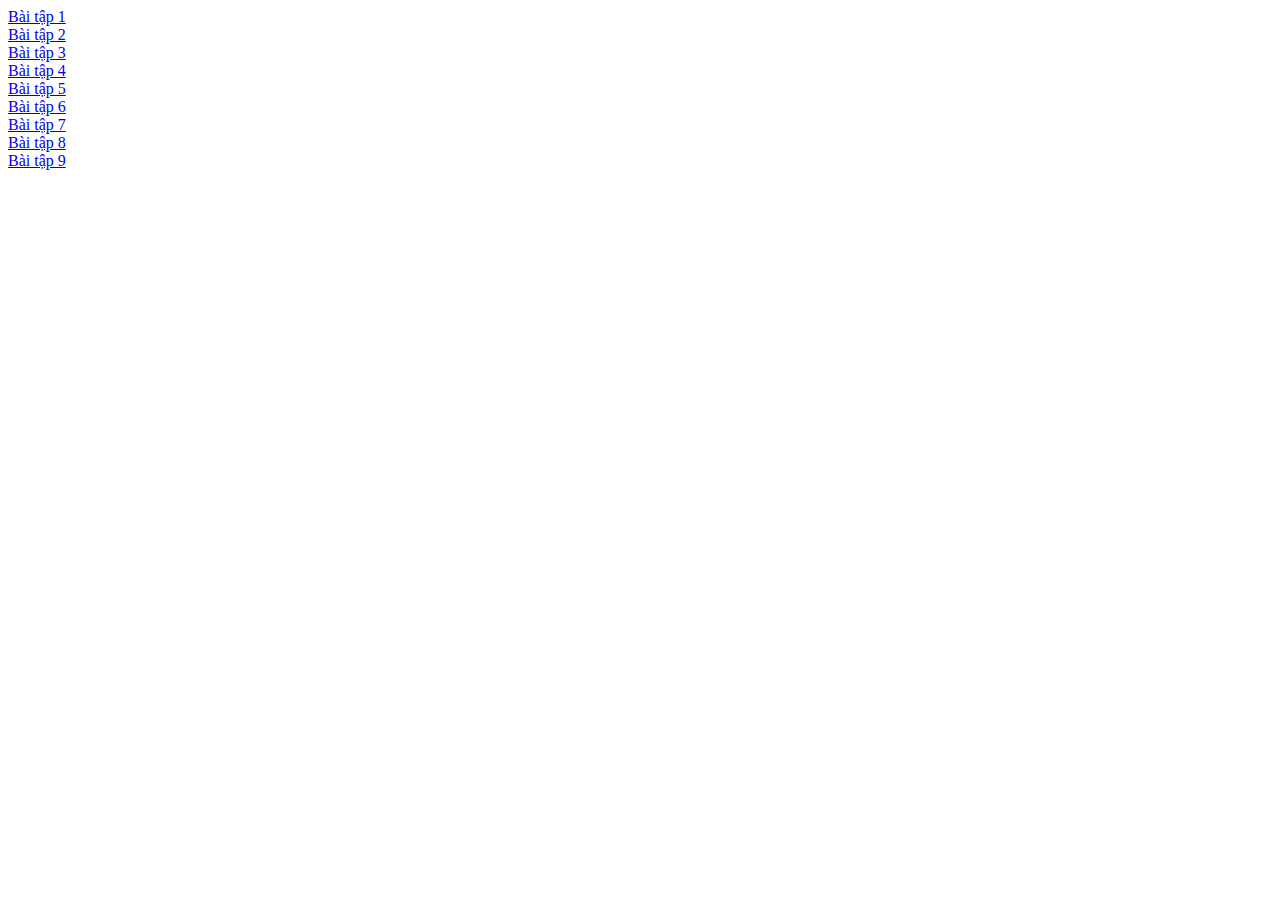
<file: index.html>
<!DOCTYPE html>
<html lang="en">
<head>
    <meta charset="UTF-8">
    <meta name="viewport" content="width=device-width, initial-scale=1.0">
    <title>Bài tập buổi 1</title>
</head>
<body>
    <a href="./BTBuoi1/BT-01.html">Bài tập 1</a> <br>
    <a href="./BTBuoi1/BT-02.html">Bài tập 2</a> <br>
    <a href="./BTBuoi1/BT-03.html">Bài tập 3</a> <br>
    <a href="./BTBuoi1/BT-04.html">Bài tập 4</a> <br>
    <a href="./BTBuoi1/BT-05.html">Bài tập 5</a> <br>
    <a href="./BTBuoi1/BT-06.html">Bài tập 6</a> <br>
    <a href="./BTBuoi1/BT-07.html">Bài tập 7</a> <br>
    <a href="./BTBuoi1/BT-08.html">Bài tập 8</a> <br>
    <a href="./BTBuoi1/BT-09.html">Bài tập 9</a>
</body>
</html>
</file>
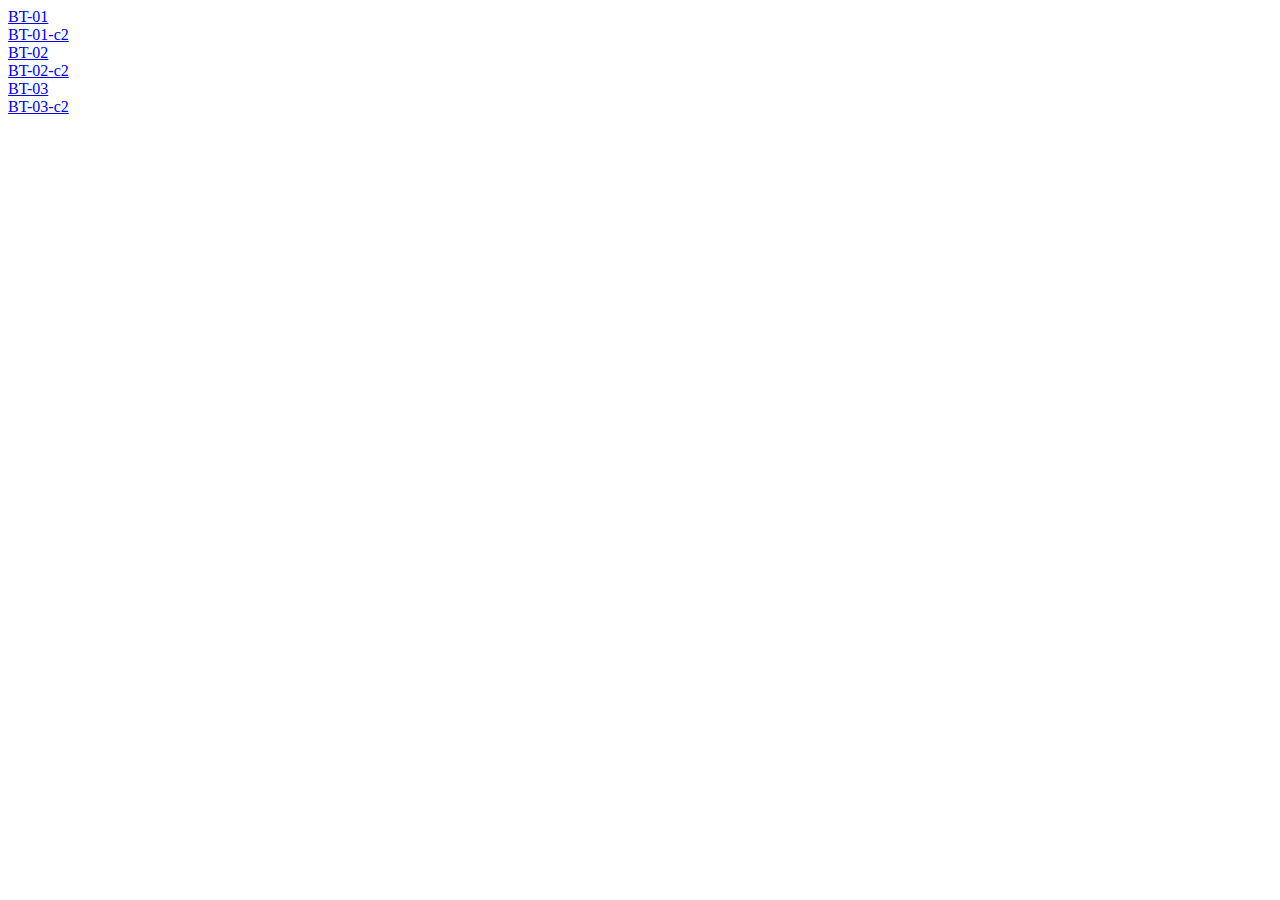
<file: BTBuoi02/index.html>
<!DOCTYPE html>
<html lang="en">
<head>
    <meta charset="UTF-8">
    <meta name="viewport" content="width=device-width, initial-scale=1.0">
    <title>Bài tập buổi 2</title>
</head>
<body>
    <a href="./BTBuoi2/BT-01.html">BT-01</a> <br>
    <a href="./BTBuoi2/BT-01-c2.html">BT-01-c2</a> <br>
    <a href="./BTBuoi2/BT-02.html">BT-02</a> <br>
    <a href="./BTBuoi2/BT-02-c2.html">BT-02-c2</a> <br>
    <a href="./BTBuoi2/BT-03.html">BT-03</a> <br>
    <a href="./BTBuoi2/BT-03-c2.html">BT-03-c2</a> <br>
    
</body>
</html>
</file>
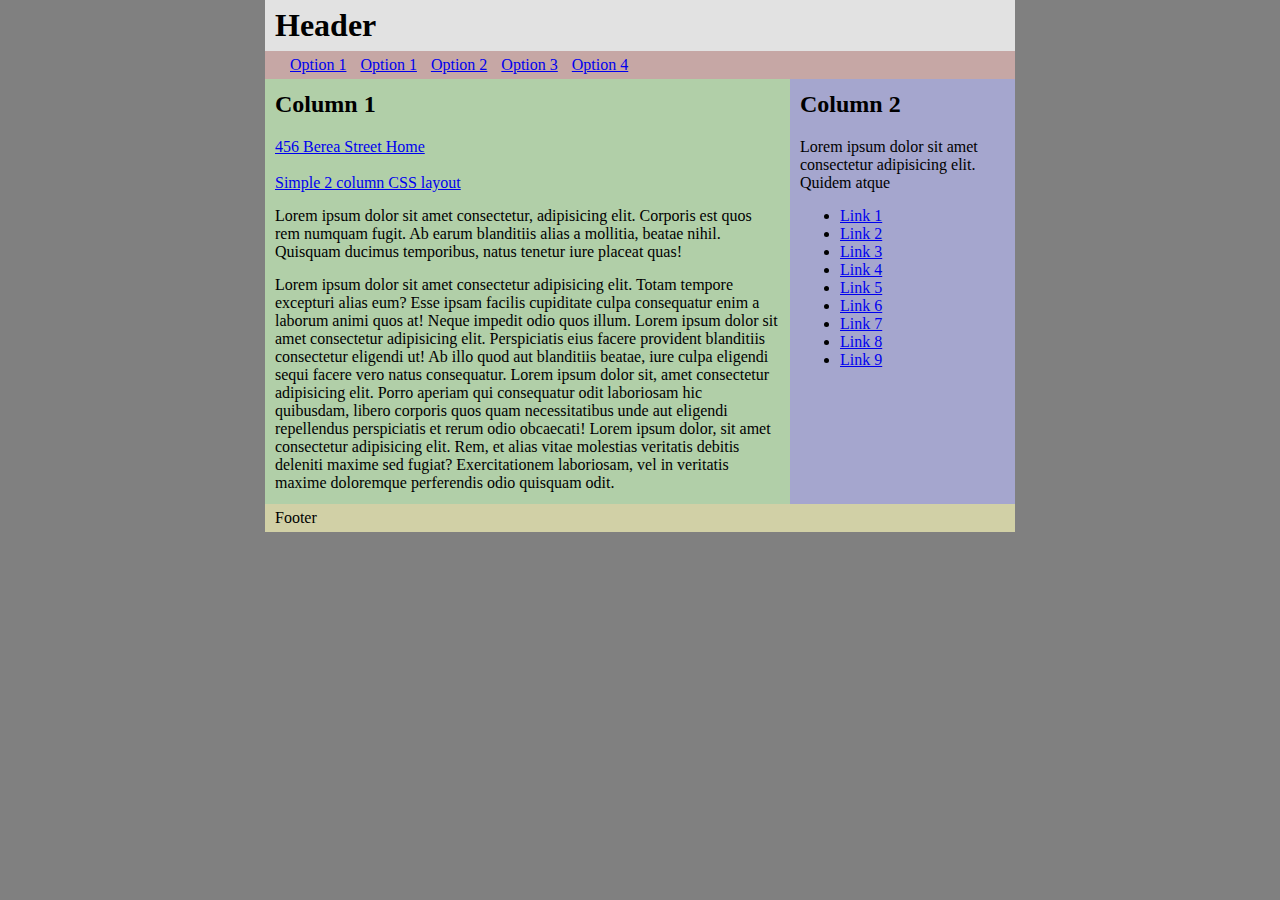
<file: BTBuoi02/BT-01-c2.html>
<!DOCTYPE html>
<html lang="en">
<head>
    <meta charset="UTF-8">
    <meta name="viewport" content="width=device-width, initial-scale=1.0">
    <title>Bài tập 1: sử dụng inline-block</title>
    <link rel="stylesheet" href="./BT-01-c2.css">
</head>
<body>
    <div class="container">
        <header><h1>Header</h1></header>

        <nav class="menu">
            <ul>
                <li><a href="#">Option 1</a></li>
                <li><a href="#">Option 1</a></li>
                <li><a href="#">Option 2</a></li>
                <li><a href="#">Option 3</a></li>
                <li><a href="#">Option 4</a></li>
            </ul>
        </nav>
        
        <div class="column">
            <div class="columnx column1">
                <h2>Column 1</h2>
                <a href="#">456 Berea Street Home</a> <br> <br>
                <a href="#">Simple 2 column CSS layout</a>
                <p>
                    Lorem ipsum dolor sit amet consectetur, adipisicing elit. Corporis est quos rem numquam fugit. Ab earum blanditiis alias a mollitia, beatae nihil. Quisquam ducimus temporibus, natus tenetur iure placeat quas!
                </p>
                <p>
                    Lorem ipsum dolor sit amet consectetur adipisicing elit. Totam tempore excepturi alias eum? Esse ipsam facilis cupiditate culpa consequatur enim a laborum animi quos at! Neque impedit odio quos illum.
                    Lorem ipsum dolor sit amet consectetur adipisicing elit. Perspiciatis eius facere provident blanditiis consectetur eligendi ut! Ab illo quod aut blanditiis beatae, iure culpa eligendi sequi facere vero natus consequatur.
                    Lorem ipsum dolor sit, amet consectetur adipisicing elit. Porro aperiam qui consequatur odit laboriosam hic quibusdam, libero corporis quos quam necessitatibus unde aut eligendi repellendus perspiciatis et rerum odio obcaecati!
                    Lorem ipsum dolor, sit amet consectetur adipisicing elit. Rem, et alias vitae molestias veritatis debitis deleniti maxime sed fugiat? Exercitationem laboriosam, vel in veritatis maxime doloremque perferendis odio quisquam odit.
                </p>
            </div>
            <div class="columnx column2">
                <h2>Column 2</h2>
                <p>
                    Lorem ipsum dolor sit amet consectetur adipisicing elit. Quidem atque 
                </p>
                <ul>
                    <li><a href="#">Link 1</a></li>
                    <li><a href="#">Link 2</a></li>
                    <li><a href="#">Link 3</a></li>
                    <li><a href="#">Link 4</a></li>
                    <li><a href="#">Link 5</a></li>
                    <li><a href="#">Link 6</a></li>
                    <li><a href="#">Link 7</a></li>
                    <li><a href="#">Link 8</a></li>
                    <li><a href="#">Link 9</a></li>
                </ul>
            </div>
        </div>

        <footer><p>Footer</p></footer>
    </div>
</body>
</html>
</file>
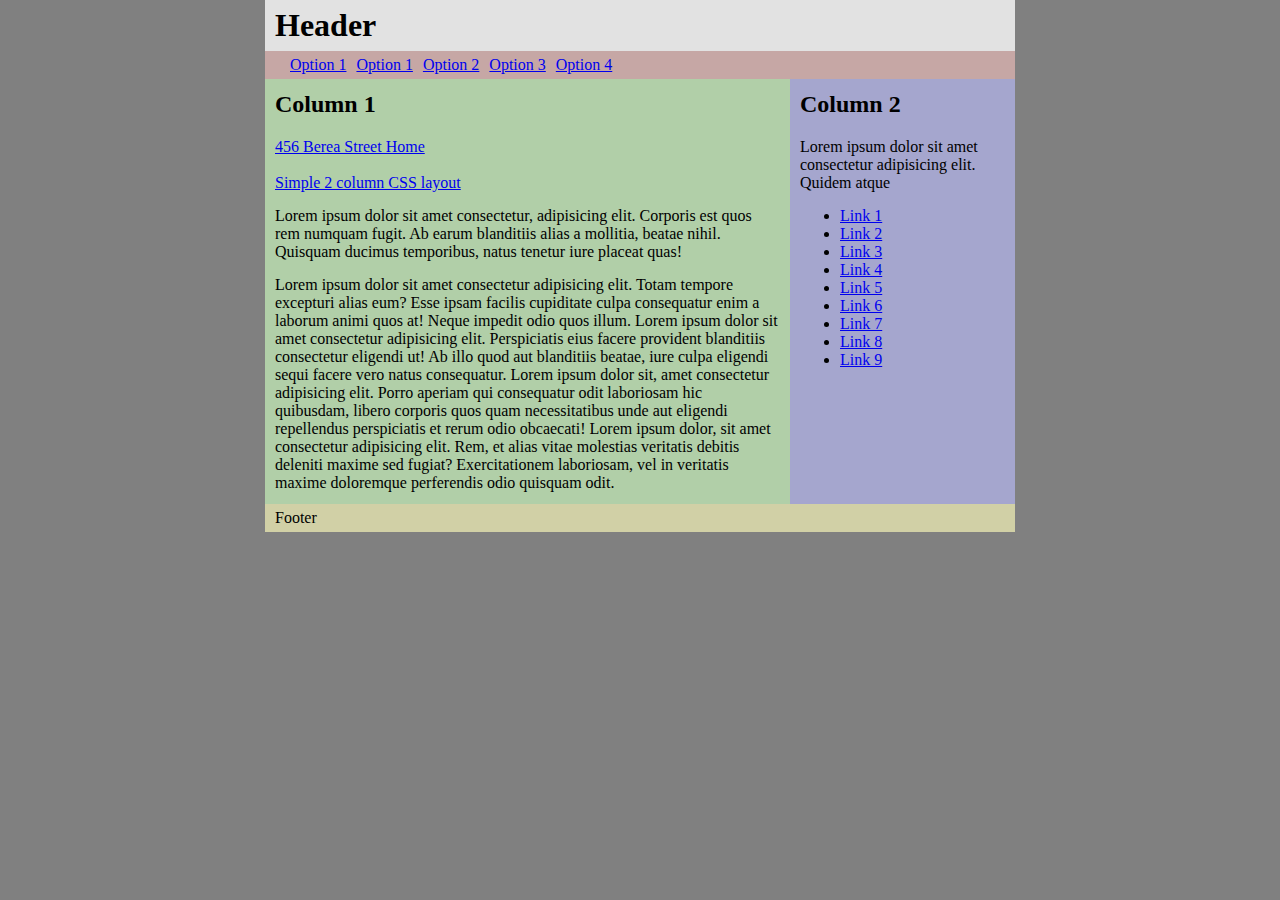
<file: BTBuoi02/BT-01.html>
<!DOCTYPE html>
<html lang="en">
<head>
    <meta charset="UTF-8">
    <meta name="viewport" content="width=device-width, initial-scale=1.0">
    <title>Bài tập 1: sử dụng float</title>
    <link rel="stylesheet" href="./BT-01.css">
</head>
<body>
    <div class="container">
        <header><h1>Header</h1></header>

        <nav class="menu">
            <ul>
                <li><a href="#">Option 1</a></li>
                <li><a href="#">Option 1</a></li>
                <li><a href="#">Option 2</a></li>
                <li><a href="#">Option 3</a></li>
                <li><a href="#">Option 4</a></li>
            </ul>
        </nav>
        
        <div class="column">
            <div class="columnx column1">
                <h2>Column 1</h2>
                <a href="#">456 Berea Street Home</a> <br> <br>
                <a href="#">Simple 2 column CSS layout</a>
                <p>
                    Lorem ipsum dolor sit amet consectetur, adipisicing elit. Corporis est quos rem numquam fugit. Ab earum blanditiis alias a mollitia, beatae nihil. Quisquam ducimus temporibus, natus tenetur iure placeat quas!
                </p>
                <p>
                    Lorem ipsum dolor sit amet consectetur adipisicing elit. Totam tempore excepturi alias eum? Esse ipsam facilis cupiditate culpa consequatur enim a laborum animi quos at! Neque impedit odio quos illum.
                    Lorem ipsum dolor sit amet consectetur adipisicing elit. Perspiciatis eius facere provident blanditiis consectetur eligendi ut! Ab illo quod aut blanditiis beatae, iure culpa eligendi sequi facere vero natus consequatur.
                    Lorem ipsum dolor sit, amet consectetur adipisicing elit. Porro aperiam qui consequatur odit laboriosam hic quibusdam, libero corporis quos quam necessitatibus unde aut eligendi repellendus perspiciatis et rerum odio obcaecati!
                    Lorem ipsum dolor, sit amet consectetur adipisicing elit. Rem, et alias vitae molestias veritatis debitis deleniti maxime sed fugiat? Exercitationem laboriosam, vel in veritatis maxime doloremque perferendis odio quisquam odit.
                </p>
                
            </div>
            <div class="columnx column2">
                <h2>Column 2</h2>
                <p>
                    Lorem ipsum dolor sit amet consectetur adipisicing elit. Quidem atque 
                </p>
                <ul>
                    <li><a href="#">Link 1</a></li>
                    <li><a href="#">Link 2</a></li>
                    <li><a href="#">Link 3</a></li>
                    <li><a href="#">Link 4</a></li>
                    <li><a href="#">Link 5</a></li>
                    <li><a href="#">Link 6</a></li>
                    <li><a href="#">Link 7</a></li>
                    <li><a href="#">Link 8</a></li>
                    <li><a href="#">Link 9</a></li>
                </ul>
            </div>
            <div class="clearfix"></div>
        </div>

        <footer><p>Footer</p></footer>
    </div>
</body>
</html>
</file>
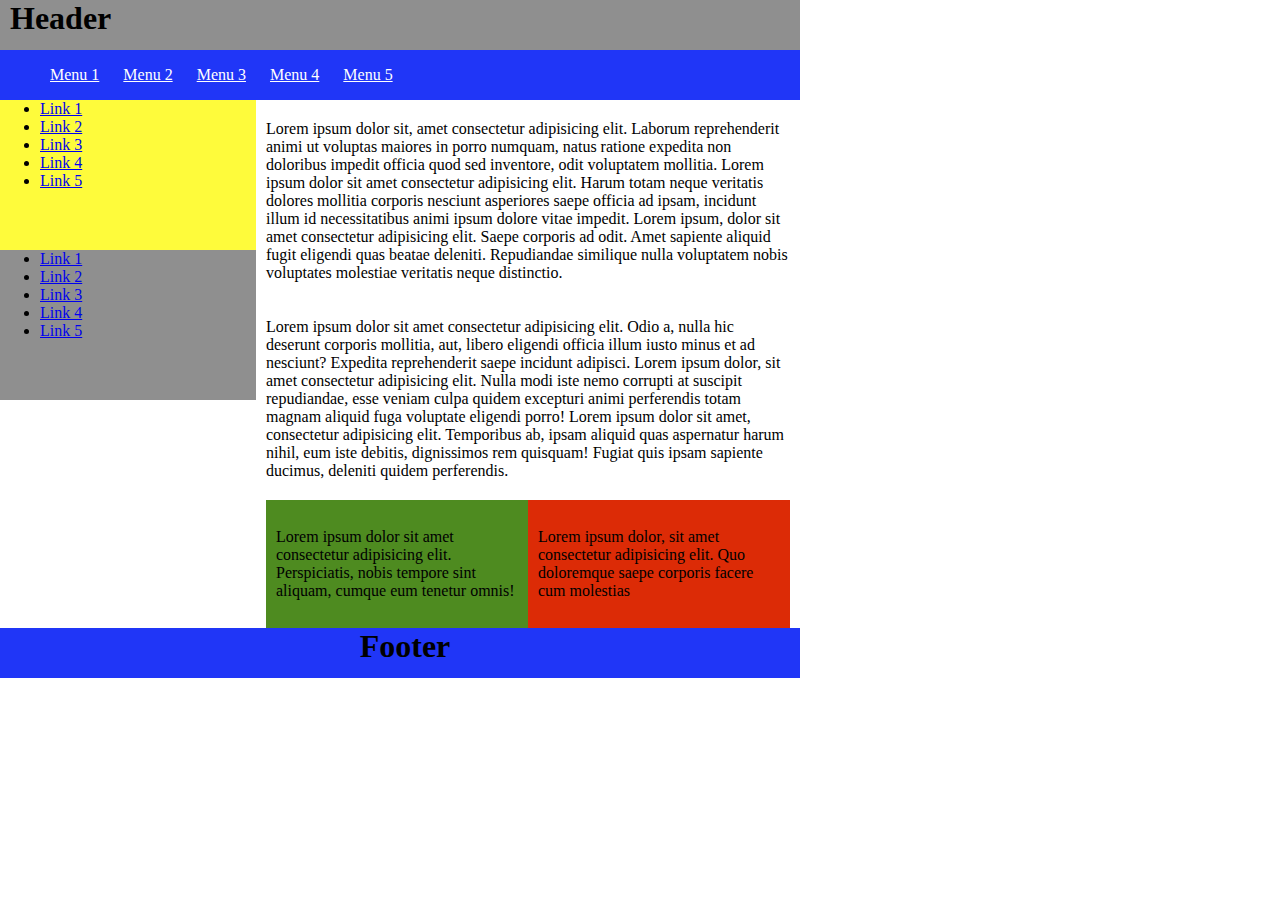
<file: BTBuoi02/BT-02-c2.html>
<!DOCTYPE html>
<html lang="en">
<head>
    <meta charset="UTF-8">
    <meta name="viewport" content="width=device-width, initial-scale=1.0">
    <title>Bài tập 2: sử dụng inline-block</title>
    <link rel="stylesheet" href="./BT-02-c2.css">
</head>
<body>
    <div class="container">
        <header><h1>Header</h1></header>

        <nav class="menu">
            <ul>
                <li><a href="#">Menu 1</a></li>
                <li><a href="#">Menu 2</a></li>
                <li><a href="#">Menu 3</a></li>
                <li><a href="#">Menu 4</a></li>
                <li><a href="#">Menu 5</a></li>
            </ul>
        </nav>

        <div class="main">
            <div class="column1">
                <div class="c1row1">
                    <ul>
                        <li><a href="#">Link 1</a></li>
                        <li><a href="#">Link 2</a></li>
                        <li><a href="#">Link 3</a></li>
                        <li><a href="#">Link 4</a></li>
                        <li><a href="#">Link 5</a></li>
                    </ul>
                </div>
                <div class="c1row2">
                    <ul>
                        <li><a href="#">Link 1</a></li>
                        <li><a href="#">Link 2</a></li>
                        <li><a href="#">Link 3</a></li>
                        <li><a href="#">Link 4</a></li>
                        <li><a href="#">Link 5</a></li>
                    </ul>
                </div>
                
            </div>

            <div class="column2">
                <div class="c2row1">
                    <p>
                        Lorem ipsum dolor sit, amet consectetur adipisicing elit. Laborum reprehenderit animi ut voluptas maiores in porro numquam, natus ratione expedita non doloribus impedit officia quod sed inventore, odit voluptatem mollitia.
                        Lorem ipsum dolor sit amet consectetur adipisicing elit. Harum totam neque veritatis dolores mollitia corporis nesciunt asperiores saepe officia ad ipsam, incidunt illum id necessitatibus animi ipsum dolore vitae impedit.
                        Lorem ipsum, dolor sit amet consectetur adipisicing elit. Saepe corporis ad odit. Amet sapiente aliquid fugit eligendi quas beatae deleniti. Repudiandae similique nulla voluptatem nobis voluptates molestiae veritatis neque distinctio.
                    </p>
                    <br> <br>
                    <p>
                        Lorem ipsum dolor sit amet consectetur adipisicing elit. Odio a, nulla hic deserunt corporis mollitia, aut, libero eligendi officia illum iusto minus et ad nesciunt? Expedita reprehenderit saepe incidunt adipisci.
                        Lorem ipsum dolor, sit amet consectetur adipisicing elit. Nulla modi iste nemo corrupti at suscipit repudiandae, esse veniam culpa quidem excepturi animi perferendis totam magnam aliquid fuga voluptate eligendi porro!
                        Lorem ipsum dolor sit amet, consectetur adipisicing elit. Temporibus ab, ipsam aliquid quas aspernatur harum nihil, eum iste debitis, dignissimos rem quisquam! Fugiat quis ipsam sapiente ducimus, deleniti quidem perferendis.
                    </p>
                </div>
                <div class="c2row2">
                    <div class="c2r2column1">
                        <p>
                            Lorem ipsum dolor sit amet consectetur adipisicing elit. Perspiciatis, nobis tempore sint aliquam, cumque eum tenetur omnis!
                        </p>
                        
                    </div>
                    <div class="c2r2column2">
                        <p>
                            Lorem ipsum dolor, sit amet consectetur adipisicing elit. Quo doloremque saepe corporis facere cum molestias
                        </p>
                    </div>
                </div>
            </div>
            
        </div>
        <div class="clearfix"></div>
        <footer><h1>Footer</h1></footer>
    </div>
</body>
</html>
</file>
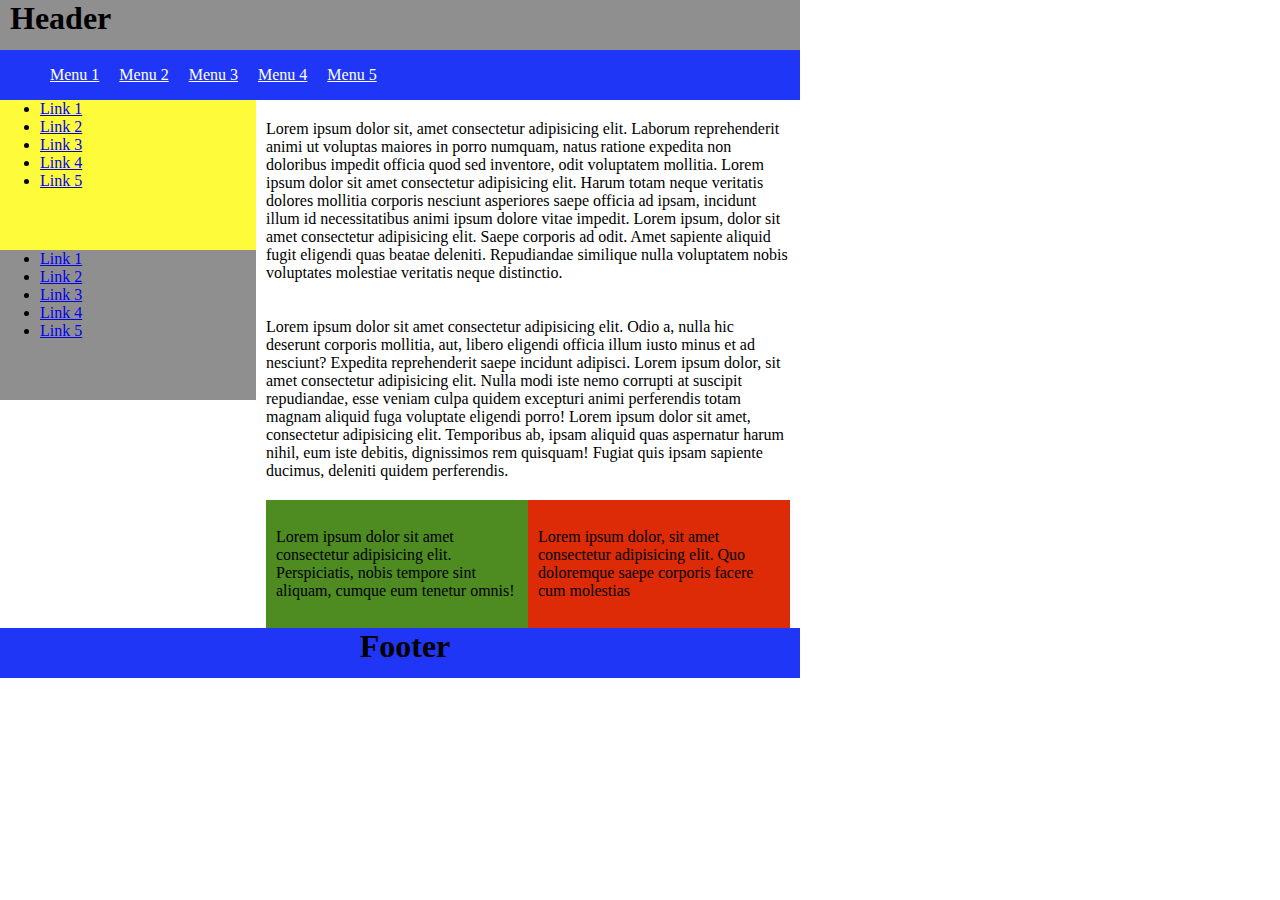
<file: BTBuoi02/BT-02.html>
<!DOCTYPE html>
<html lang="en">
<head>
    <meta charset="UTF-8">
    <meta name="viewport" content="width=device-width, initial-scale=1.0">
    <title>Bài tập 2: sử dụng float</title>
    <link rel="stylesheet" href="./BT-02.css">
</head>
<body>
    <div class="container">
        <header><h1>Header</h1></header>

        <nav class="menu">
            <ul>
                <li><a href="#">Menu 1</a></li>
                <li><a href="#">Menu 2</a></li>
                <li><a href="#">Menu 3</a></li>
                <li><a href="#">Menu 4</a></li>
                <li><a href="#">Menu 5</a></li>
            </ul>
        </nav>

        <div class="main">
            <div class="column1">
                <div class="c1row1">
                    <ul>
                        <li><a href="#">Link 1</a></li>
                        <li><a href="#">Link 2</a></li>
                        <li><a href="#">Link 3</a></li>
                        <li><a href="#">Link 4</a></li>
                        <li><a href="#">Link 5</a></li>
                    </ul>
                </div>
                <div class="c1row2">
                    <ul>
                        <li><a href="#">Link 1</a></li>
                        <li><a href="#">Link 2</a></li>
                        <li><a href="#">Link 3</a></li>
                        <li><a href="#">Link 4</a></li>
                        <li><a href="#">Link 5</a></li>
                    </ul>
                </div>
                
            </div>

            <div class="column2">
                <div class="c2row1">
                    <p>
                        Lorem ipsum dolor sit, amet consectetur adipisicing elit. Laborum reprehenderit animi ut voluptas maiores in porro numquam, natus ratione expedita non doloribus impedit officia quod sed inventore, odit voluptatem mollitia.
                        Lorem ipsum dolor sit amet consectetur adipisicing elit. Harum totam neque veritatis dolores mollitia corporis nesciunt asperiores saepe officia ad ipsam, incidunt illum id necessitatibus animi ipsum dolore vitae impedit.
                        Lorem ipsum, dolor sit amet consectetur adipisicing elit. Saepe corporis ad odit. Amet sapiente aliquid fugit eligendi quas beatae deleniti. Repudiandae similique nulla voluptatem nobis voluptates molestiae veritatis neque distinctio.
                    </p>
                    <br> <br>
                    <p>
                        Lorem ipsum dolor sit amet consectetur adipisicing elit. Odio a, nulla hic deserunt corporis mollitia, aut, libero eligendi officia illum iusto minus et ad nesciunt? Expedita reprehenderit saepe incidunt adipisci.
                        Lorem ipsum dolor, sit amet consectetur adipisicing elit. Nulla modi iste nemo corrupti at suscipit repudiandae, esse veniam culpa quidem excepturi animi perferendis totam magnam aliquid fuga voluptate eligendi porro!
                        Lorem ipsum dolor sit amet, consectetur adipisicing elit. Temporibus ab, ipsam aliquid quas aspernatur harum nihil, eum iste debitis, dignissimos rem quisquam! Fugiat quis ipsam sapiente ducimus, deleniti quidem perferendis.
                    </p>
                </div>
                <div class="c2row2">
                    <div class="c2r2column1">
                        <p>
                            Lorem ipsum dolor sit amet consectetur adipisicing elit. Perspiciatis, nobis tempore sint aliquam, cumque eum tenetur omnis!
                        </p>
                        
                    </div>
                    <div class="c2r2column2">
                        <p>
                            Lorem ipsum dolor, sit amet consectetur adipisicing elit. Quo doloremque saepe corporis facere cum molestias
                        </p>
                    </div>
                </div>
            </div>
            
        </div>
        <div class="clearfix"></div>
        <footer><h1>Footer</h1></footer>
    </div>
</body>
</html>
</file>
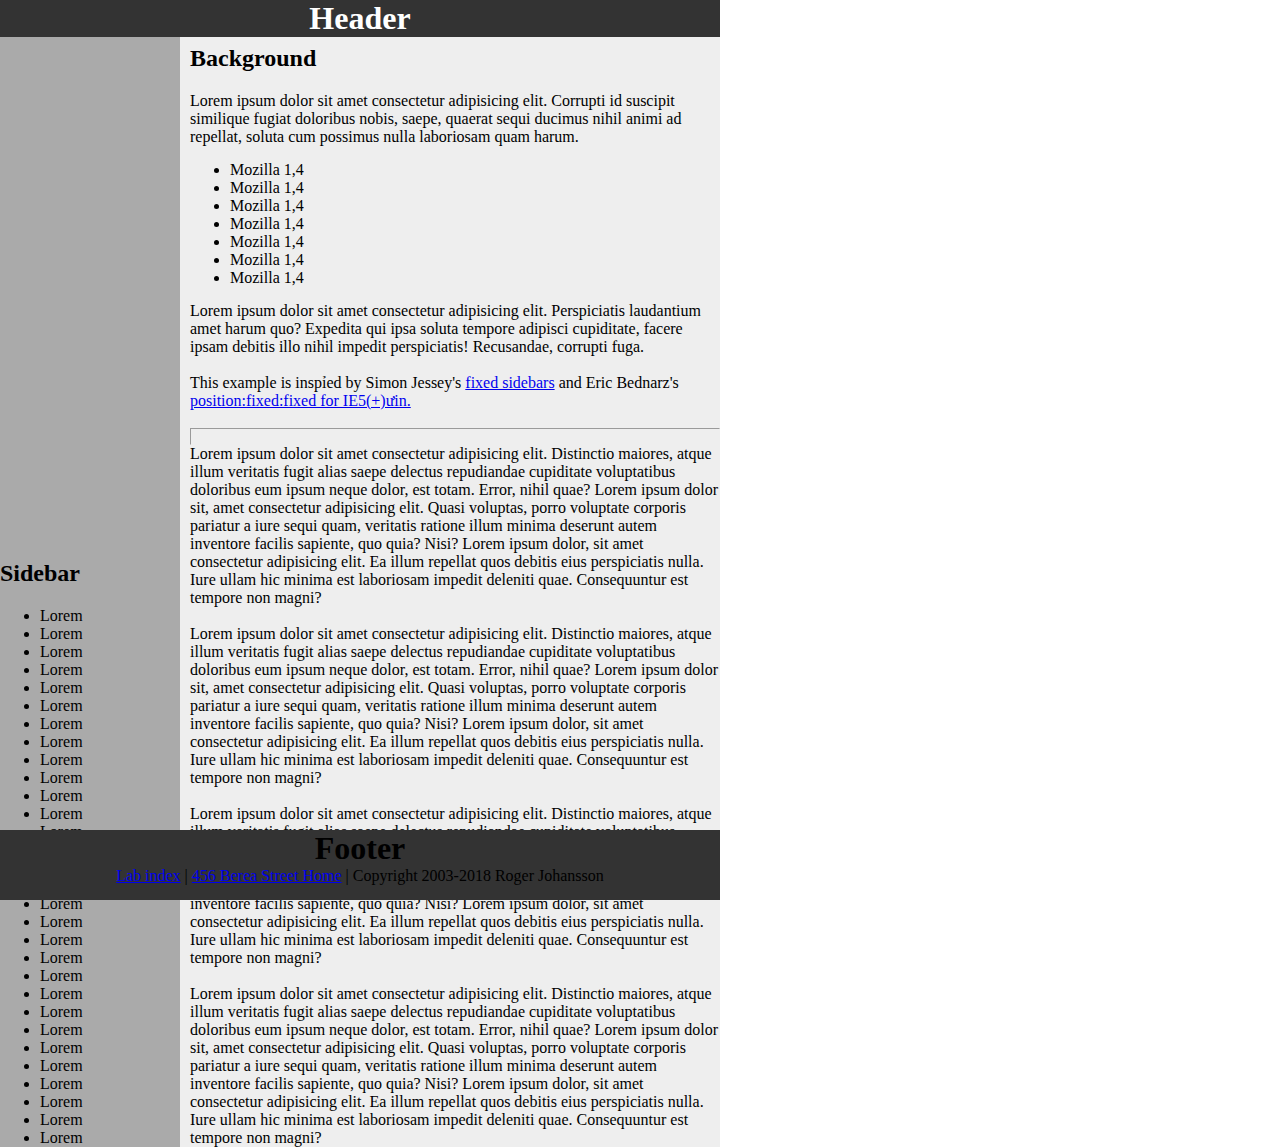
<file: BTBuoi02/BT-03-c2.html>
<!DOCTYPE html>
<html lang="en">
<head>
    <meta charset="UTF-8">
    <meta name="viewport" content="width=device-width, initial-scale=1.0">
    <title>Bài tập 3: sử dụng inline-block</title>
    <link rel="stylesheet" href="./BT-03-c2.css">
</head>
<body>
    <div class="container">
        <header><h1>Header</h1></header>
        <div class="main">
            <div class="column1">
                <h2>Sidebar</h2>
                <ul>
                    <li>Lorem</li>
                    <li>Lorem</li>
                    <li>Lorem</li>
                    <li>Lorem</li>
                    <li>Lorem</li>
                    <li>Lorem</li>
                    <li>Lorem</li>
                    <li>Lorem</li>
                    <li>Lorem</li>
                    <li>Lorem</li>
                    <li>Lorem</li>
                    <li>Lorem</li>
                    <li>Lorem</li>
                    <li>Lorem</li>
                    <li>Lorem</li>
                    <li>Lorem</li>
                    <li>Lorem</li>
                    <li>Lorem</li>
                    <li>Lorem</li>
                    <li>Lorem</li>
                    <li>Lorem</li>
                    <li>Lorem</li>
                    <li>Lorem</li>
                    <li>Lorem</li>
                    <li>Lorem</li>
                    <li>Lorem</li>
                    <li>Lorem</li>
                    <li>Lorem</li>
                    <li>Lorem</li>
                    <li>Lorem</li>
                </ul>
            </div>

            <div class="column2">
                <h2>Background</h2>
                <p>Lorem ipsum dolor sit amet consectetur adipisicing elit. Corrupti id suscipit similique fugiat doloribus nobis, saepe, quaerat sequi ducimus nihil animi ad repellat, soluta cum possimus nulla laboriosam quam harum.</p>
                <ul>
                    <li>Mozilla 1,4</li>
                    <li>Mozilla 1,4</li>
                    <li>Mozilla 1,4</li>
                    <li>Mozilla 1,4</li>
                    <li>Mozilla 1,4</li>
                    <li>Mozilla 1,4</li>
                    <li>Mozilla 1,4</li>
                </ul>
                <p>Lorem ipsum dolor sit amet consectetur adipisicing elit. Perspiciatis laudantium amet harum quo? Expedita qui ipsa soluta tempore adipisci cupiditate, facere ipsam debitis illo nihil impedit perspiciatis! Recusandae, corrupti fuga.</p>
                <br>

                <p>
                    This example is inspỉed by Simon Jessey's <a href="#">fixed sidebars</a> and Eric Bednarz's <a href="#">position:fixed:fixed for IE5(+)ưin.</a>
                </p>
                <br>

                <hr/>

                <p>
                    Lorem ipsum dolor sit amet consectetur adipisicing elit. Distinctio maiores, atque illum veritatis fugit alias saepe delectus repudiandae cupiditate voluptatibus doloribus eum ipsum neque dolor, est totam. Error, nihil quae?
                    Lorem ipsum dolor sit, amet consectetur adipisicing elit. Quasi voluptas, porro voluptate corporis pariatur a iure sequi quam, veritatis ratione illum minima deserunt autem inventore facilis sapiente, quo quia? Nisi?
                    Lorem ipsum dolor, sit amet consectetur adipisicing elit. Ea illum repellat quos debitis eius perspiciatis nulla. Iure ullam hic minima est laboriosam impedit deleniti quae. Consequuntur est tempore non magni?
                </p>
                <br>

                <p>
                    Lorem ipsum dolor sit amet consectetur adipisicing elit. Distinctio maiores, atque illum veritatis fugit alias saepe delectus repudiandae cupiditate voluptatibus doloribus eum ipsum neque dolor, est totam. Error, nihil quae?
                    Lorem ipsum dolor sit, amet consectetur adipisicing elit. Quasi voluptas, porro voluptate corporis pariatur a iure sequi quam, veritatis ratione illum minima deserunt autem inventore facilis sapiente, quo quia? Nisi?
                    Lorem ipsum dolor, sit amet consectetur adipisicing elit. Ea illum repellat quos debitis eius perspiciatis nulla. Iure ullam hic minima est laboriosam impedit deleniti quae. Consequuntur est tempore non magni?
                </p>
                <br>

                <p>
                    Lorem ipsum dolor sit amet consectetur adipisicing elit. Distinctio maiores, atque illum veritatis fugit alias saepe delectus repudiandae cupiditate voluptatibus doloribus eum ipsum neque dolor, est totam. Error, nihil quae?
                    Lorem ipsum dolor sit, amet consectetur adipisicing elit. Quasi voluptas, porro voluptate corporis pariatur a iure sequi quam, veritatis ratione illum minima deserunt autem inventore facilis sapiente, quo quia? Nisi?
                    Lorem ipsum dolor, sit amet consectetur adipisicing elit. Ea illum repellat quos debitis eius perspiciatis nulla. Iure ullam hic minima est laboriosam impedit deleniti quae. Consequuntur est tempore non magni?
                </p>
                <br>

                <p>
                    Lorem ipsum dolor sit amet consectetur adipisicing elit. Distinctio maiores, atque illum veritatis fugit alias saepe delectus repudiandae cupiditate voluptatibus doloribus eum ipsum neque dolor, est totam. Error, nihil quae?
                    Lorem ipsum dolor sit, amet consectetur adipisicing elit. Quasi voluptas, porro voluptate corporis pariatur a iure sequi quam, veritatis ratione illum minima deserunt autem inventore facilis sapiente, quo quia? Nisi?
                    Lorem ipsum dolor, sit amet consectetur adipisicing elit. Ea illum repellat quos debitis eius perspiciatis nulla. Iure ullam hic minima est laboriosam impedit deleniti quae. Consequuntur est tempore non magni?
                </p>

            </div>
        </div> 
        
        <footer>
            <h1>Footer</h1>
            <p>
                 <a href="#">Lab index</a> | <a href="#">456 Berea Street Home</a> | Copyright 2003-2018 Roger Johansson
            </p>
            
        </footer>
        
    </div>
</body>
</html>
</file>
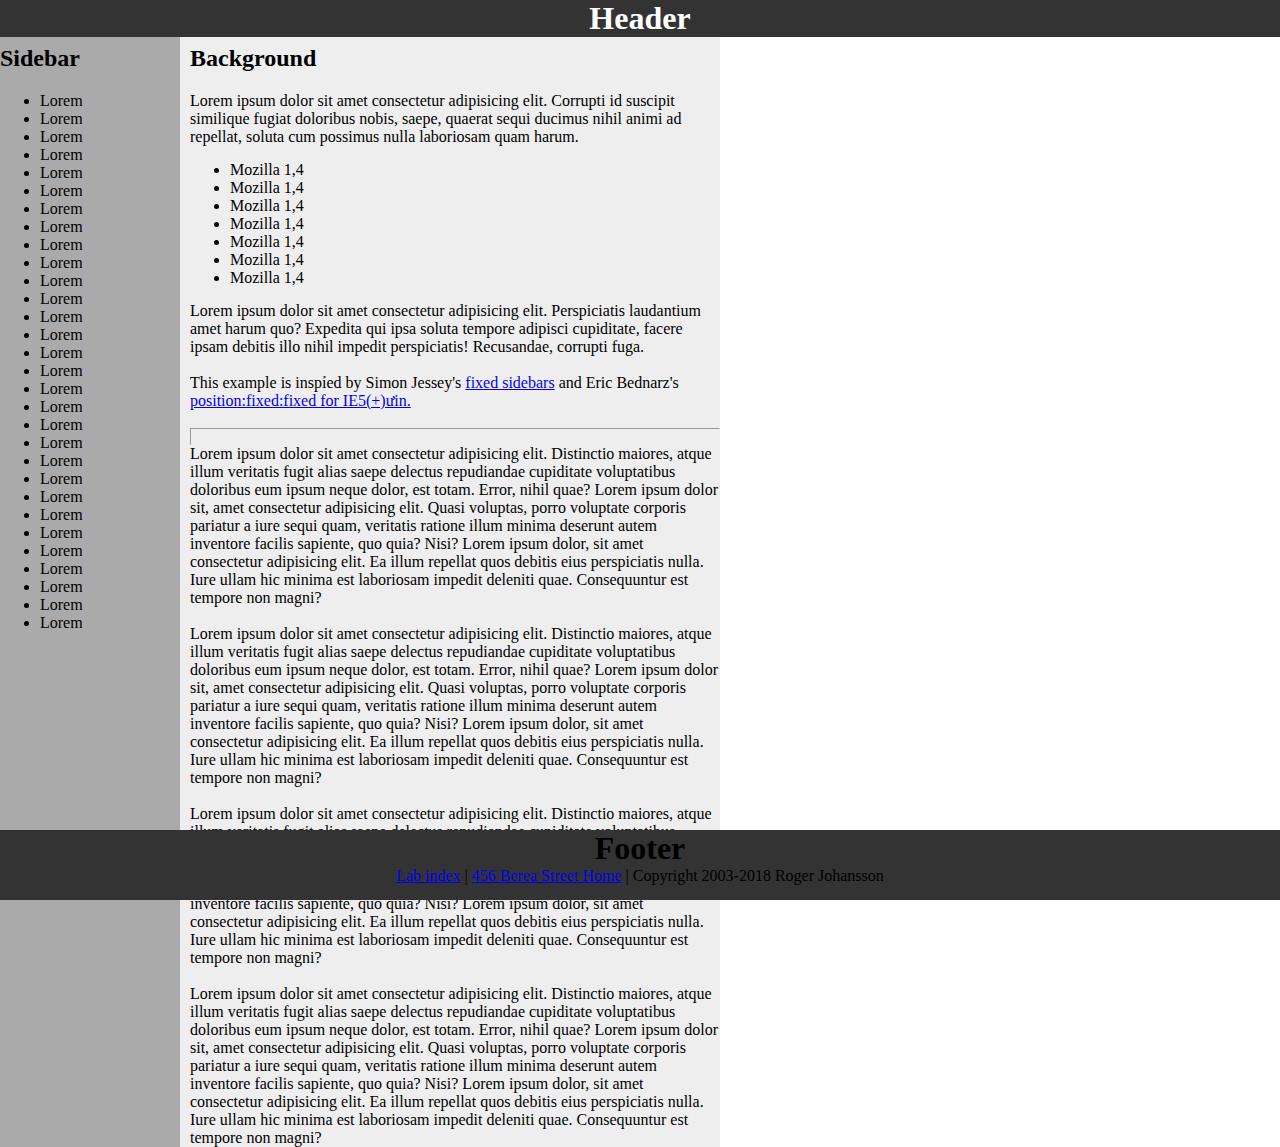
<file: BTBuoi02/BT-03.html>
<!DOCTYPE html>
<html lang="en">
<head>
    <meta charset="UTF-8">
    <meta name="viewport" content="width=device-width, initial-scale=1.0">
    <title>Bài tập 3: sử dụng float</title>
    <link rel="stylesheet" href="./BT-03.css">
</head>
<body>
    <div class="container">
        <header><h1>Header</h1></header>
        <div class="main">
            <div class="column1">
                <h2>Sidebar</h2>
                <ul>
                    <li>Lorem</li>
                    <li>Lorem</li>
                    <li>Lorem</li>
                    <li>Lorem</li>
                    <li>Lorem</li>
                    <li>Lorem</li>
                    <li>Lorem</li>
                    <li>Lorem</li>
                    <li>Lorem</li>
                    <li>Lorem</li>
                    <li>Lorem</li>
                    <li>Lorem</li>
                    <li>Lorem</li>
                    <li>Lorem</li>
                    <li>Lorem</li>
                    <li>Lorem</li>
                    <li>Lorem</li>
                    <li>Lorem</li>
                    <li>Lorem</li>
                    <li>Lorem</li>
                    <li>Lorem</li>
                    <li>Lorem</li>
                    <li>Lorem</li>
                    <li>Lorem</li>
                    <li>Lorem</li>
                    <li>Lorem</li>
                    <li>Lorem</li>
                    <li>Lorem</li>
                    <li>Lorem</li>
                    <li>Lorem</li>
                </ul>
            </div>

            <div class="column2">
                <h2>Background</h2>
                <p>Lorem ipsum dolor sit amet consectetur adipisicing elit. Corrupti id suscipit similique fugiat doloribus nobis, saepe, quaerat sequi ducimus nihil animi ad repellat, soluta cum possimus nulla laboriosam quam harum.</p>
                <ul>
                    <li>Mozilla 1,4</li>
                    <li>Mozilla 1,4</li>
                    <li>Mozilla 1,4</li>
                    <li>Mozilla 1,4</li>
                    <li>Mozilla 1,4</li>
                    <li>Mozilla 1,4</li>
                    <li>Mozilla 1,4</li>
                </ul>
                <p>Lorem ipsum dolor sit amet consectetur adipisicing elit. Perspiciatis laudantium amet harum quo? Expedita qui ipsa soluta tempore adipisci cupiditate, facere ipsam debitis illo nihil impedit perspiciatis! Recusandae, corrupti fuga.</p>
                <br>

                <p>
                    This example is inspỉed by Simon Jessey's <a href="#">fixed sidebars</a> and Eric Bednarz's <a href="#">position:fixed:fixed for IE5(+)ưin.</a>
                </p>
                <br>

                <hr/>

                <p>
                    Lorem ipsum dolor sit amet consectetur adipisicing elit. Distinctio maiores, atque illum veritatis fugit alias saepe delectus repudiandae cupiditate voluptatibus doloribus eum ipsum neque dolor, est totam. Error, nihil quae?
                    Lorem ipsum dolor sit, amet consectetur adipisicing elit. Quasi voluptas, porro voluptate corporis pariatur a iure sequi quam, veritatis ratione illum minima deserunt autem inventore facilis sapiente, quo quia? Nisi?
                    Lorem ipsum dolor, sit amet consectetur adipisicing elit. Ea illum repellat quos debitis eius perspiciatis nulla. Iure ullam hic minima est laboriosam impedit deleniti quae. Consequuntur est tempore non magni?
                </p>
                <br>

                <p>
                    Lorem ipsum dolor sit amet consectetur adipisicing elit. Distinctio maiores, atque illum veritatis fugit alias saepe delectus repudiandae cupiditate voluptatibus doloribus eum ipsum neque dolor, est totam. Error, nihil quae?
                    Lorem ipsum dolor sit, amet consectetur adipisicing elit. Quasi voluptas, porro voluptate corporis pariatur a iure sequi quam, veritatis ratione illum minima deserunt autem inventore facilis sapiente, quo quia? Nisi?
                    Lorem ipsum dolor, sit amet consectetur adipisicing elit. Ea illum repellat quos debitis eius perspiciatis nulla. Iure ullam hic minima est laboriosam impedit deleniti quae. Consequuntur est tempore non magni?
                </p>
                <br>

                <p>
                    Lorem ipsum dolor sit amet consectetur adipisicing elit. Distinctio maiores, atque illum veritatis fugit alias saepe delectus repudiandae cupiditate voluptatibus doloribus eum ipsum neque dolor, est totam. Error, nihil quae?
                    Lorem ipsum dolor sit, amet consectetur adipisicing elit. Quasi voluptas, porro voluptate corporis pariatur a iure sequi quam, veritatis ratione illum minima deserunt autem inventore facilis sapiente, quo quia? Nisi?
                    Lorem ipsum dolor, sit amet consectetur adipisicing elit. Ea illum repellat quos debitis eius perspiciatis nulla. Iure ullam hic minima est laboriosam impedit deleniti quae. Consequuntur est tempore non magni?
                </p>
                <br>

                <p>
                    Lorem ipsum dolor sit amet consectetur adipisicing elit. Distinctio maiores, atque illum veritatis fugit alias saepe delectus repudiandae cupiditate voluptatibus doloribus eum ipsum neque dolor, est totam. Error, nihil quae?
                    Lorem ipsum dolor sit, amet consectetur adipisicing elit. Quasi voluptas, porro voluptate corporis pariatur a iure sequi quam, veritatis ratione illum minima deserunt autem inventore facilis sapiente, quo quia? Nisi?
                    Lorem ipsum dolor, sit amet consectetur adipisicing elit. Ea illum repellat quos debitis eius perspiciatis nulla. Iure ullam hic minima est laboriosam impedit deleniti quae. Consequuntur est tempore non magni?
                </p>

            </div>

            <div class="clearfix"></div>
        </div> 

        
        <footer>
            <h1>Footer</h1>
            <p>
                 <a href="#">Lab index</a> | <a href="#">456 Berea Street Home</a> | Copyright 2003-2018 Roger Johansson
            </p>
            
        </footer>
        
    </div>
</body>
</html>
</file>
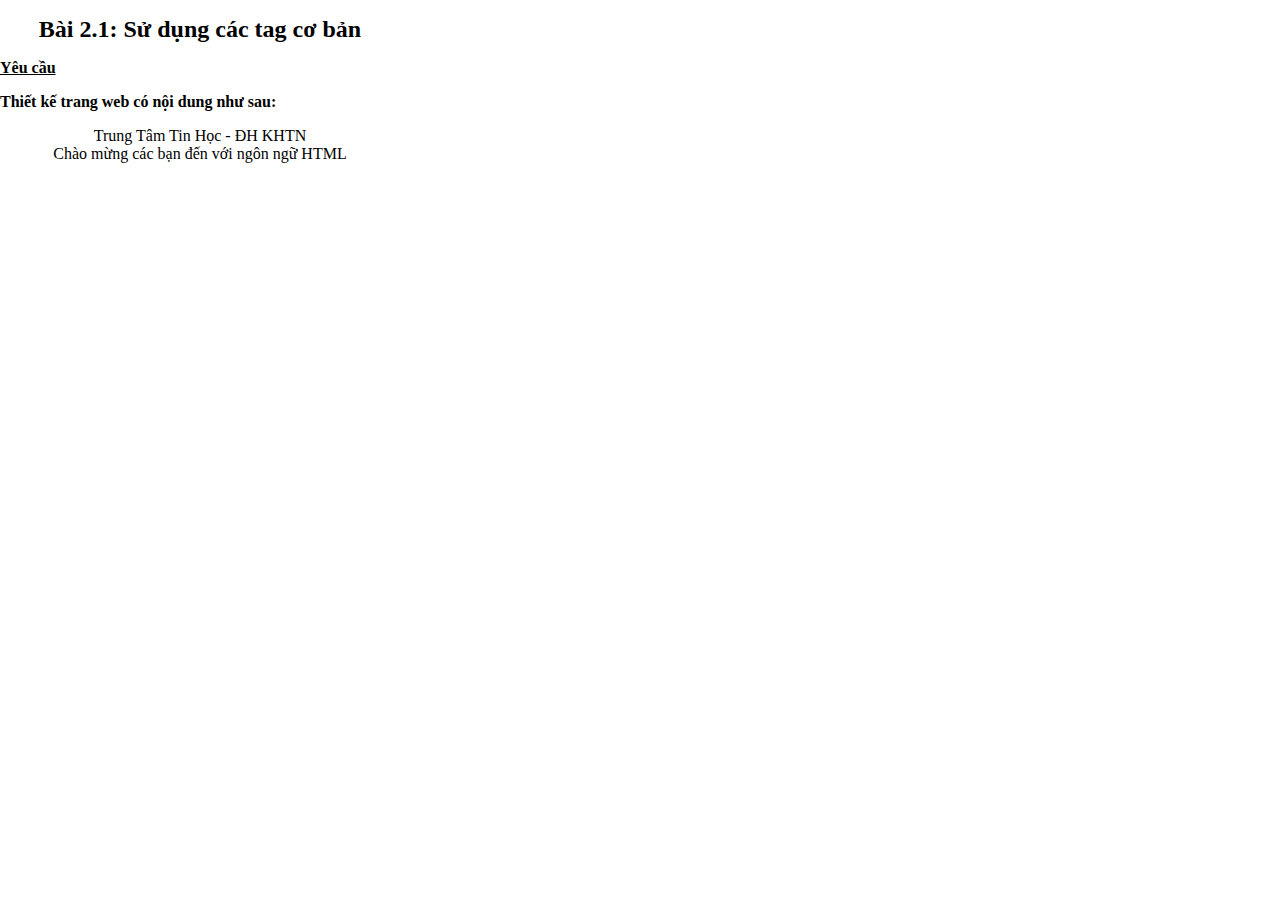
<file: BTBuoi1/BT-01.html>
<!DOCTYPE html>
<html lang="en">
<head>
    <meta charset="UTF-8">
    <meta name="viewport" content="width=device-width, initial-scale=1.0">
    <title>Sử dụng các tag cơ bản</title>
    <link rel="stylesheet" href="BT-01.css">
    
<body>
    <h1>Bài 2.1: Sử dụng các tag cơ bản</h1>
    <p id="p1">Yêu cầu</p>
    <p id="p2">Thiết kế trang web có nội dung như sau:</p>
    <p id="p3">Trung Tâm Tin Học - ĐH KHTN <br/>
                Chào mừng các bạn đến với ngôn ngữ HTML
    </p>
</body>
</html>
</file>
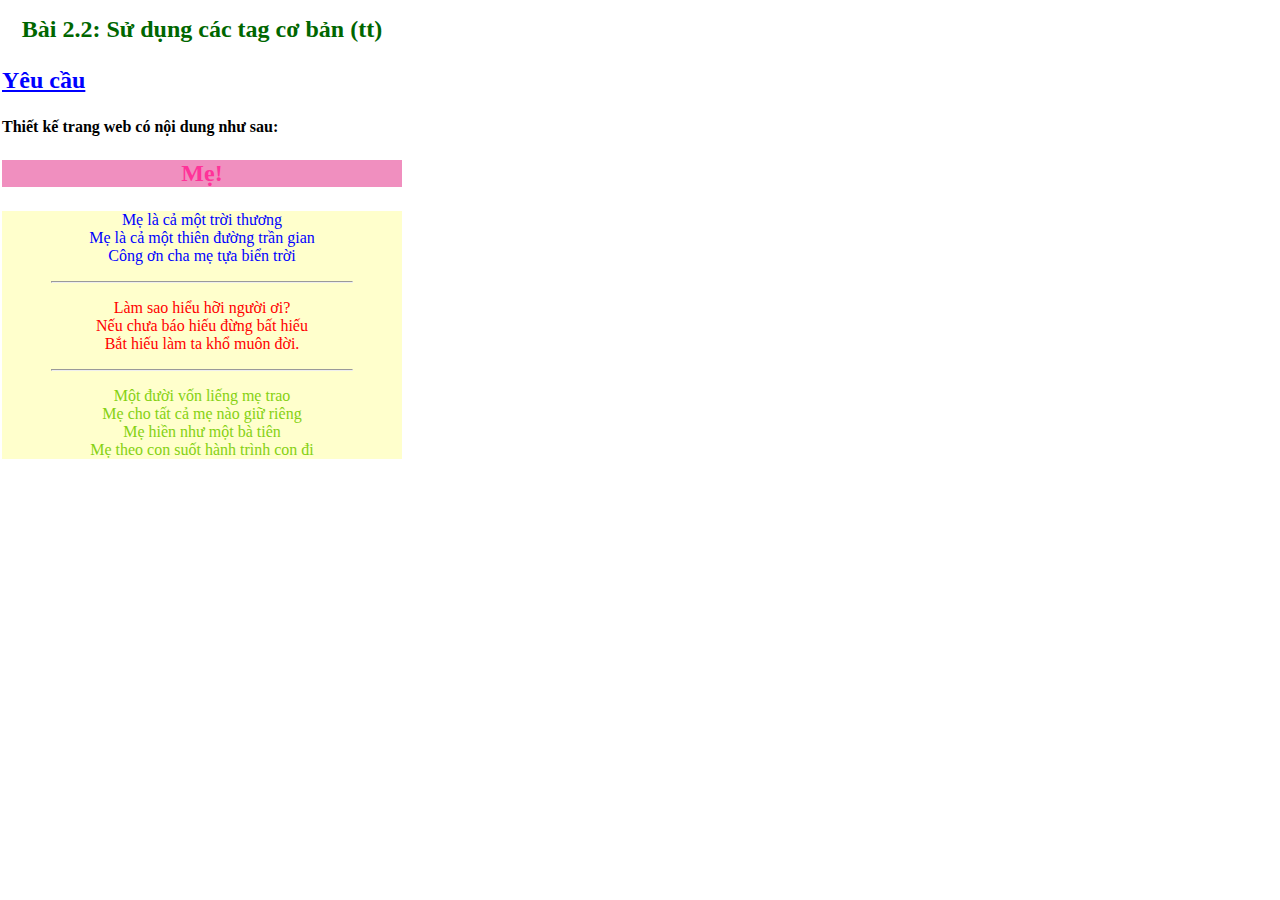
<file: BTBuoi1/BT-02.html>
<!DOCTYPE html>
<html lang="en">
<head>
    <meta charset="UTF-8">
    <meta name="viewport" content="width=device-width, initial-scale=1.0">
    <title>Sử dụng các tag cơ bản</title>
    <link rel="stylesheet" href="BT-02.css">
</head>
<body>
    <h1>Bài 2.2: Sử dụng các tag cơ bản (tt)</h1>
    <p id="p1">Yêu cầu</p>
    <p id="p2">Thiết kế trang web có nội dung như sau:</p>
    <p id="p3">Mẹ!</p>
    <div id="dt">
        <p id="dt1">
            Mẹ là cả một trời thương <br/>
            Mẹ là cả một thiên đường trần gian <br/>
            Công ơn cha mẹ tựa biển trời
        </p>
        <hr/>
        <p id="dt2">
            Làm sao hiểu hỡi người ơi? <br/>
            Nếu chưa báo hiếu đừng bất hiếu <br/>
            Bắt hiếu làm ta khổ muôn đời.
        </p>
        <hr/>
        <p id="dt3">
            Một đười vốn liếng mẹ trao <br/>
            Mẹ cho tất cả mẹ nào giữ riêng <br/>
            Mẹ hiền như một bà tiên <br/>
            Mẹ theo con suốt hành trình con đi
        </p>
    </div>
    
</body>
</html>
</file>
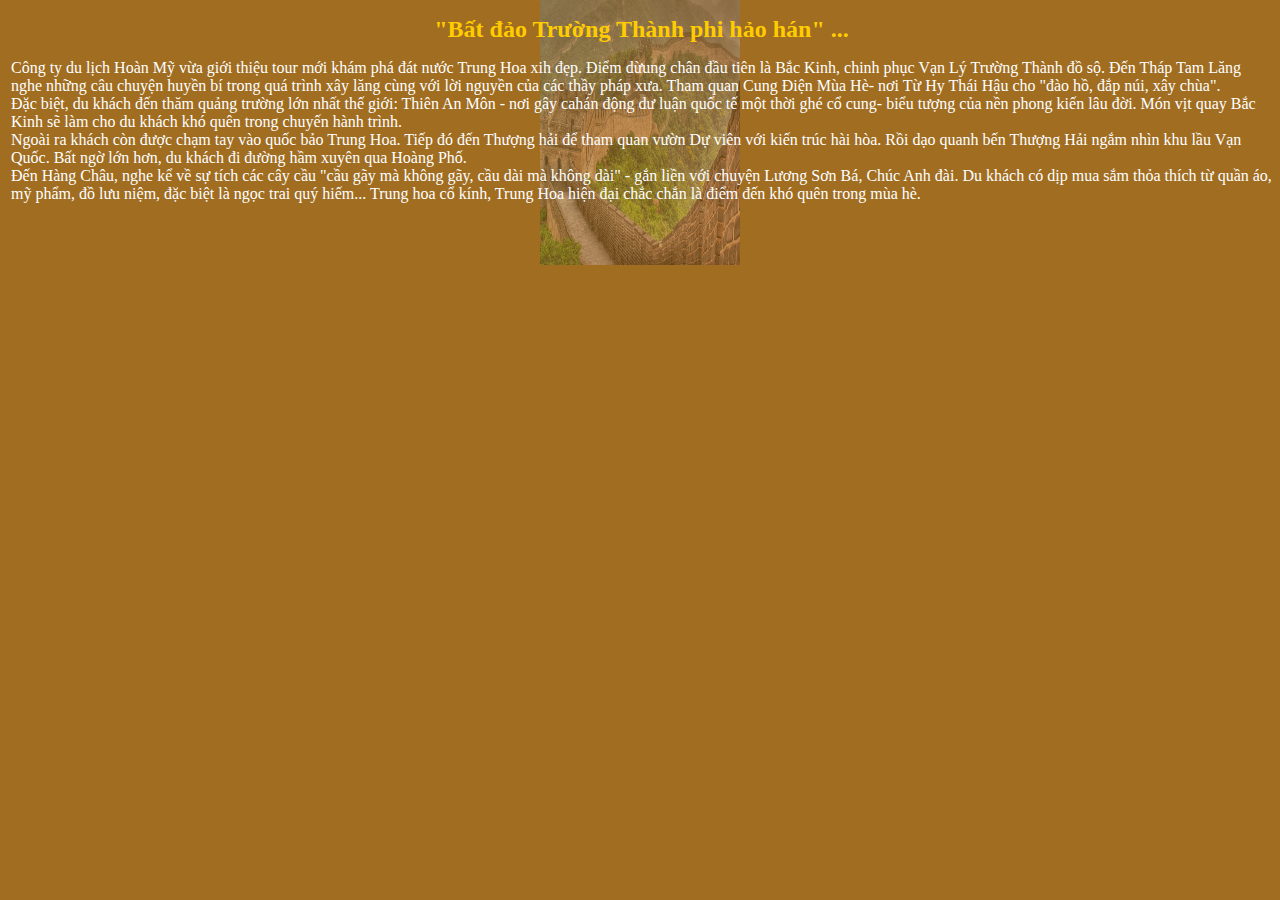
<file: BTBuoi1/BT-03.html>
<!DOCTYPE html>
<html lang="en">
<head>
    <meta charset="UTF-8">
    <meta name="viewport" content="width=device-width, initial-scale=1.0">
    <title>Định dạng trang web</title>
    <link rel="stylesheet" href="BT-03.css">
</head>
<body>
    
        <h1>"Bất đảo Trường Thành phi hảo hán" ...</h1>
        <p>
            Công ty du lịch Hoàn Mỹ vừa giới thiệu tour mới khám phá đát nước Trung Hoa xih
            đẹp. Điểm dừung chân đầu tiên là Bắc Kinh, chinh phục Vạn Lý Trường Thành đồ
            sộ. Đến Tháp Tam Lăng nghe những câu chuyện huyền bí trong quá trình xây lăng
            cùng với lời nguyền của các thầy pháp xưa. Tham quan Cung Điện Mùa Hè- nơi Từ
            Hy Thái Hậu cho "đào hồ, đắp núi, xây chùa".
            <br/>
            Đặc biệt, du khách đến thăm quảng trường lớn nhất thế giới: Thiên An Môn - nơi
            gây cahán động dư luận quốc tế một thời ghé cổ cung- biểu tượng của nền phong
            kiến lâu đời. Món vịt quay Bắc Kinh sẽ làm cho du khách khó quên trong chuyến
            hành trình.
            <br/>
            Ngoài ra khách còn được chạm tay vào quốc bảo Trung Hoa. Tiếp đó đến Thượng
            hải để tham quan vườn Dự viên với kiến trúc hài hòa. Rồi dạo quanh bến Thượng
            Hải ngắm nhìn khu lầu Vạn Quốc. Bất ngờ lớn hơn, du khách đi đường hầm xuyên
            qua Hoàng Phố.
            <br/>
            Đến Hàng Châu, nghe kể về sự tích các cây cầu "cầu gãy mà không gãy, cầu dài
            mà không dài" - gắn liền với chuyện Lương Sơn Bá, Chúc Anh đài. Du khách có dịp
            mua sắm thỏa thích từ quần áo, mỹ phẩm, đồ lưu niệm, đặc biệt là ngọc trai quý
            hiếm... Trung hoa cổ kính, Trung Hoa hiện đại chắc chắn là điểm đến khó quên
            trong mùa hè.
        </p>
    
    
</body>
</html>
</file>
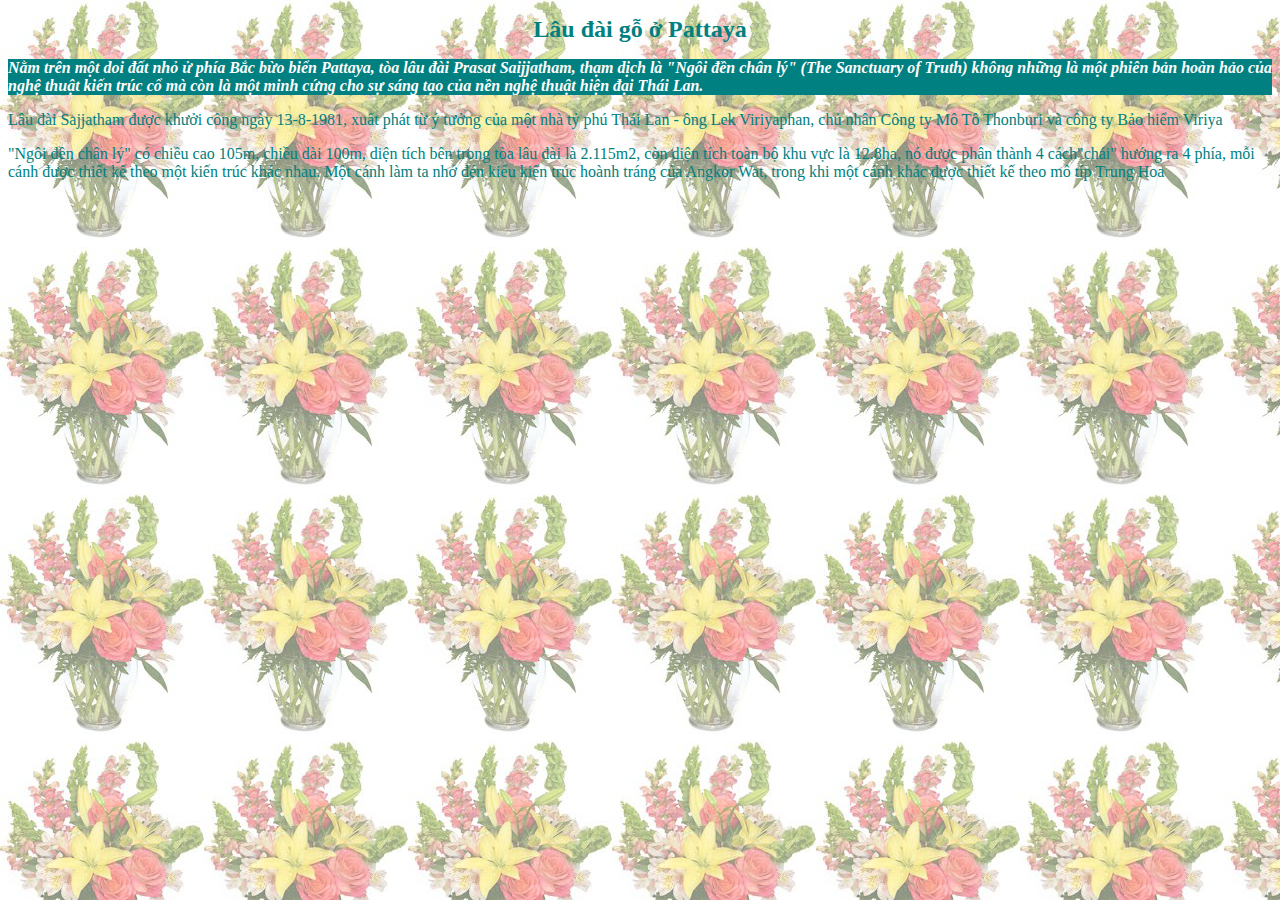
<file: BTBuoi1/BT-04.html>
<!DOCTYPE html>
<html lang="en">
<head>
    <meta charset="UTF-8">
    <meta name="viewport" content="width=device-width, initial-scale=1.0">
    <title>Định dạng trang web</title>
    <link rel="stylesheet" href="BT-04.css">
</head>
<body>
    <h1>Lâu đài gỗ ở Pattaya</h1>
    <p id="p1">
        Nằm trên một doi đất nhỏ ử phía Bắc bừo biển Pattaya, tòa lâu đài Prasat
        Saijjatham, thạm dịch là "Ngôi đền chân lý" (The Sanctuary of Truth) không những
        là một phiên bản hoàn hảo của nghệ thuật kiến trúc cổ mà còn là một minh cứng
        cho sự sáng tạo của nền nghệ thuật hiện đại Thái Lan.
    </p>
    <p id="p2">
        Lâu đài Sajjatham được khưởi công ngày 13-8-1981, xuất phát từ ý tưởng của một
        nhà tỷ phú Thái Lan - ông Lek Viriyaphan, chủ nhân Công ty Mô Tô Thonburi và
        công ty Bảo hiểm Viriya
    </p>
    <p id="p3">
        "Ngôi đền chân lý" có chiều cao 105m, chiều dài 100m,
        diện tích bên trong tòa lâu đài là 2.115m2, còn diện tích toàn bộ khu vực là 12.8ha,
        nó được phân thành 4 cách"chái" hướng ra 4 phía, mỗi cánh được thiết kế theo
        một kiến trúc khác nhau. Một cánh làm ta nhớ đén kiểu kiến trúc hoành tráng của
        Angkor Wat, trong khi một cánh khác được thiết kế theo mô típ Trung Hoa
    </p>
</body>
</html>
</file>
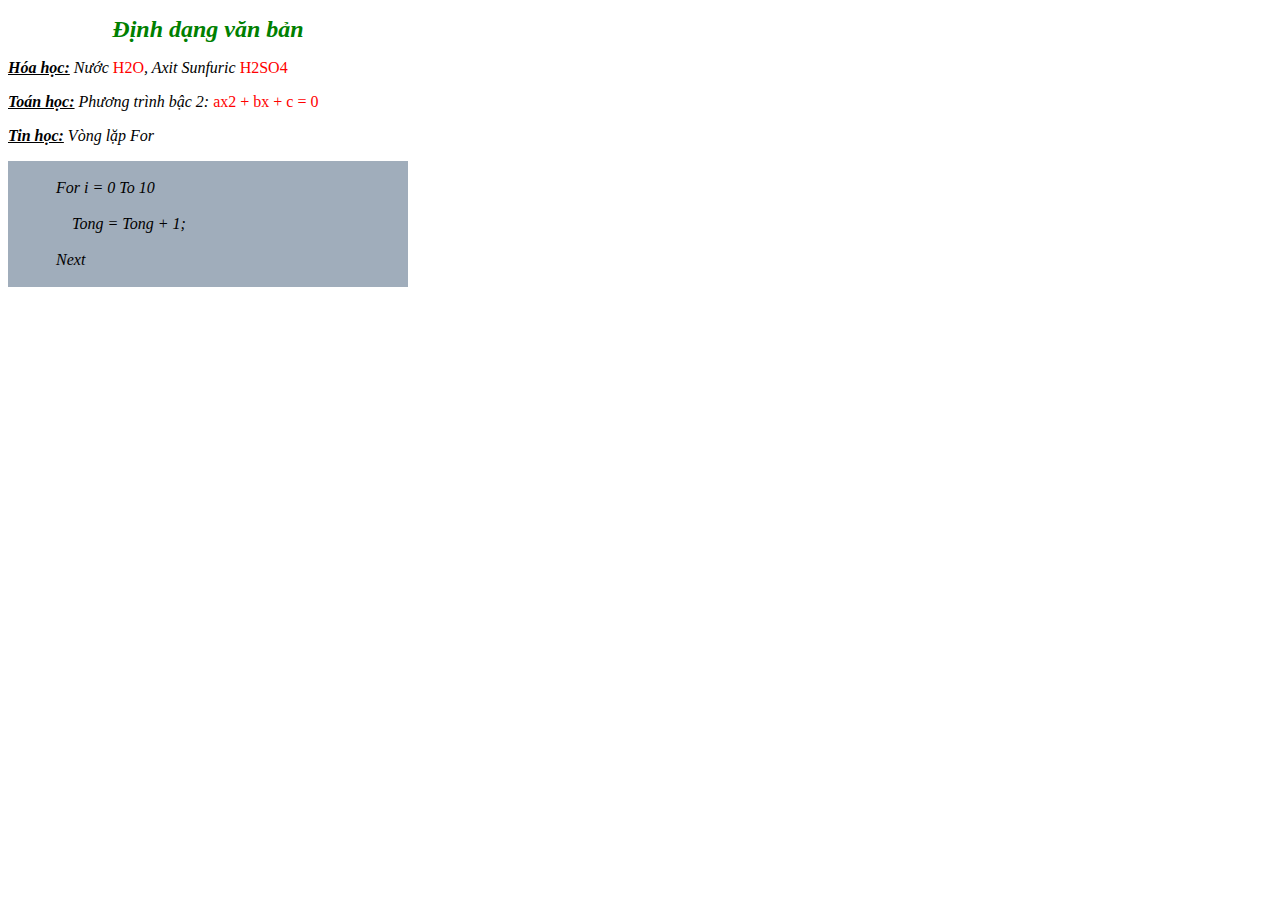
<file: BTBuoi1/BT-05.html>
<!DOCTYPE html>
<html lang="en">
<head>
    <meta charset="UTF-8">
    <meta name="viewport" content="width=device-width, initial-scale=1.0">
    <title>Định dạng văn bản</title>
    <link rel="stylesheet" href="BT-05.css">
</head>
<body>
    <h1>Định dạng văn bản</h1>
    <p>
        <span class="mon">Hóa học:</span> Nước <span class="red">H2O</span>, Axit Sunfuric <span class="red">H2SO4</span>
    </p>
    <p>
        <span class="mon">Toán học:</span> Phương trình bậc 2: <span class="red">ax2 + bx + c = 0</span>
    </p>
    <p>
        <span class="mon">Tin học:</span> Vòng lặp For
    </p>
    <div id="kfor">
        <p id="mcode">
            For i = 0 To 10 <br/>
                Tong = Tong + 1; <br/>
            Next
        </p>
    </div> 

</body>
</html>
</file>
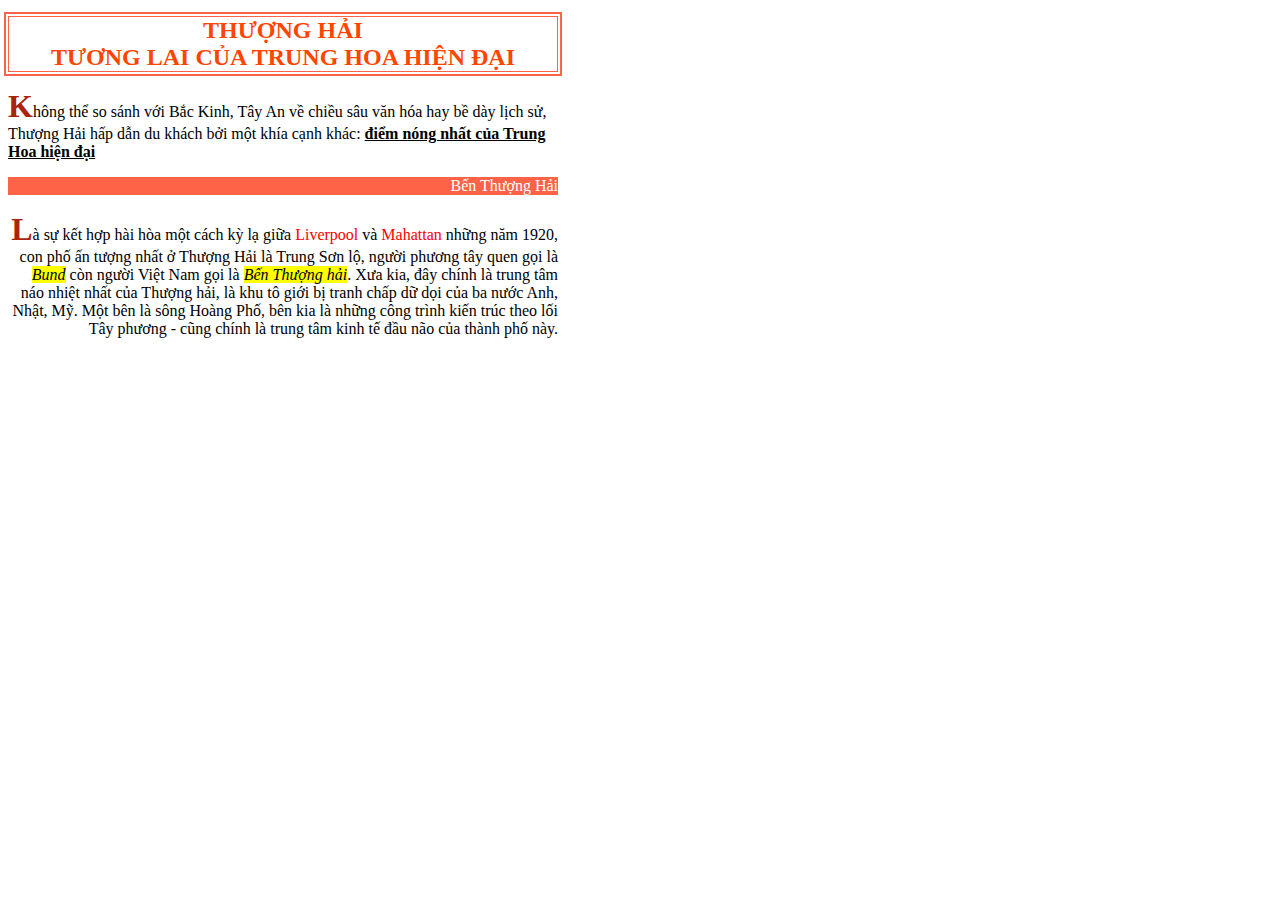
<file: BTBuoi1/BT-06.html>
<!DOCTYPE html>
<html lang="en">
<head>
    <meta charset="UTF-8">
    <meta name="viewport" content="width=device-width, initial-scale=1.0">
    <title>Định dạng văn bản</title>
    <link rel="stylesheet" href="./BT-06.css">
</head>
<body>
    <h1>
        THƯỢNG HẢI <br/>
        TƯƠNG LAI CỦA TRUNG HOA HIỆN ĐẠI
     </h1>

     <p id="p1">
         <span class="flp">K</span>hông thể so sánh với Bắc Kinh, Tây An về chiều sâu văn hóa hay bề dày lịch sử,
         Thượng Hải hấp dẫn du khách bởi một khía cạnh khác: <span class="damgach">điểm nóng nhất của Trung
         Hoa hiện đại</span>
     </p>

     <p id="p2">
        Bến Thượng Hải
     </p>

     <P id="p3">
        <span class="flp">L</span>à sự kết hợp hài hòa một cách kỳ lạ giữa <span class="red">Liverpool</span>  và <span class="red">Mahattan</span>  những năm 1920,
        con phố ấn tượng nhất ở Thượng Hải là Trung Sơn lộ, người phương tây quen gọi là
        <span class="yellow">Bund</span> còn người Việt Nam gọi là <span class="yellow">Bến Thượng hải</span>. Xưa kia, đây chính là trung tâm
        náo nhiệt nhất của Thượng hải, là khu tô giới bị tranh chấp dữ dọi của ba nước
        Anh, Nhật, Mỹ. Một bên là sông Hoàng Phố, bên kia là những công trình kiến trúc
        theo lối Tây phương - cũng chính là trung tâm kinh tế đầu não của thành phố này.
     </P>

</body>
</html>
</file>
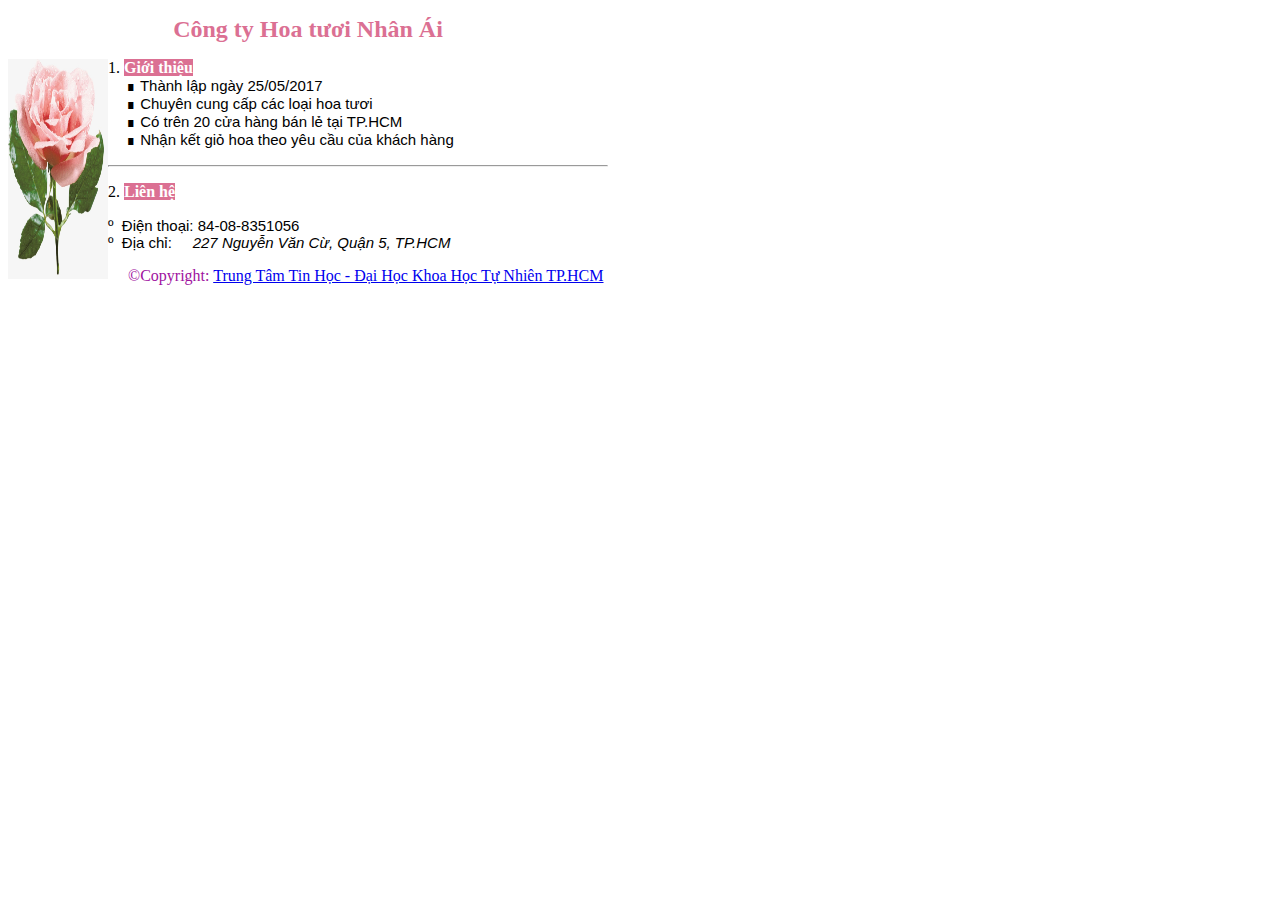
<file: BTBuoi1/BT-07.html>
<!DOCTYPE html>
<html lang="en">
<head>
    <meta charset="UTF-8">
    <meta name="viewport" content="width=device-width, initial-scale=1.0">
    <title>Ký tự đặc biệt, chèn hình ảnh, tạo danh sách và liên kết</title>
    <link rel="stylesheet" href="BT-07.css">
</head>
<body>
    <h1>Công ty Hoa tươi Nhân Ái</h1>
    <img src="./bonghoa.png"/>
    <div>
        <p>
            1. <span class="muc">Giới thiệu</span> <br/>
            <span class="d">Thành lập ngày 25/05/2017</span>  <br>
            <span class="d">Chuyên cung cấp các loại hoa tươi</span>  <br>
            <span class="d">Có trên 20 cửa hàng bán lẻ tại TP.HCM</span>  <br>
            <span class="d">Nhận kết giỏ hoa theo yêu cầu  của khách hàng</span>  <br>
            <hr/>
        </p>

        <p>
            2. <span class="muc">Liên hệ</span>
            <pre class="d2">Điện thoại: 84-08-8351056</pre>
            <pre class="d2">Địa chỉ: <span class="dc">    227 Nguyễn Văn Cừ, Quận 5, TP.HCM</span></pre>
        </p>

        <p>
            <span class="link"><a href="http://www.csc.hcmuns.edu.vn">Trung Tâm Tin Học - Đại Học Khoa Học Tự Nhiên TP.HCM</a> </span>
        </p>

    </div>
</body>
</html>
</file>
<file: BTBuoi02/BT-01-c2.css>
*{
    margin: 0;
    box-sizing: border-box;
}
body{
    background-color: gray;
    
}

.container{
    width: 750px;
    background-color: yellow;
    margin-right: auto;
    margin-left: auto;
}
header{
    padding: 7px 10px;
    background-color: #e2e2e2;
}

.menu{
    background-color: #c6a7a5;
    padding: 0 10px;
}

.menu ul{
    list-style-type: none;
    padding-inline-start: 10px;
}

.menu li{
    display: inline-block;
    padding: 5px 5px;
}

.column{
    background-image: linear-gradient(to right, #b1cfa8 70%, #a5a6ce 30%);
    font-size: 0;
}

.column h2{
    margin-bottom: 20px;
}

.columnx{
    display: inline-block;
    padding: 12px 10px;
    font-size: 16px;
    vertical-align: top;
}

.column1{
    width: 70%;
}

.column2{
    width: 30%;
    
}

.column1 p, .column2 ul{
    margin-top: 15px;
}

footer{
    background-color: #d1d0a6;
    padding: 5px 10px;
}
</file>
<file: BTBuoi02/BT-01.css>
*{
    margin: 0;
    box-sizing: border-box;
}
body{
    background-color: gray;
}
.clearfix{
    clear: both;
}
.container{
    width: 750px;
    background-color: yellow;
    margin-right: auto;
    margin-left: auto;
}
header{
    padding: 7px 10px;
    background-color: #e2e2e2;
}

.menu{
    background-color: #c6a7a5;
    padding: 0 10px;
}

.menu ul{
    list-style-type: none;
    padding-inline-start: 10px;
    overflow: auto;
}

.menu li{
    float: left; 
    padding: 5px 5px;
}

.column{
    background-image: linear-gradient(to right, #b1cfa8 70%, #a5a6ce 30%);
}

.column h2{
    margin-bottom: 20px;
}

.columnx{
    float: left;
    padding: 12px 10px;
}

.column1{
    width: 70%;
}

.column2{
    width: 30%;
}

.column1 p, .column2 ul{
    margin-top: 15px;
}

footer{
    background-color: #d1d0a6;
    padding: 5px 10px;
}
</file>
<file: BTBuoi02/BT-02-c2.css>
*{
    box-sizing: border-box;
    margin: 0;
}

.container{
    width: 800px;
}

header{
    background-color: #8f8f8f;
    padding: 0px 0px 13px 10px;
}

nav{
    background-color: #2036f7;
    padding: 16px 0px;
}

nav li {
    list-style-type: none;
    display: inline-block;
    padding: 0 10px;  
}

nav li a{
    color: white;
}

.main{
    font-size: 0;
}

.column1, .column2{
    font-size: 16px;
    vertical-align: top;
}

.column1{
    width: 32%;
    display: inline-block;
}

.c1row1, .c1row2{
    height: 150px;  /*xxxxxxxxxxxxxxxxx*/
}

.c1row1{
    background-color: #fefb3b;
}

.c1row2{
    background-color: #8f8f8f;
}

.column2{
    width: 68%;
    display: inline-block;
    padding: 20px 10px 0px;
}

.c2row2{
    padding: 20px 0px 0px 0px;
    font-size: 0;
}

.c2r2column1, .c2r2column2{
    width: 50%;
    height: 128px;
    display: inline-block;
    font-size: 16px;
    padding: 28px 10px;
}

.c2r2column1{
    background-color: #4e8b20;
}

.c2r2column2{
    background-color: #dc2b06;    
}

footer{
    background-color: #2036f7;
    padding: 0px 0px 13px 10px;
    text-align: center;
}
</file>
<file: BTBuoi02/BT-02.css>
*{
    box-sizing: border-box;
    margin: 0;
}
.clearfix{
    clear: both;
}

.container{
    width: 800px;
}

header{
    background-color: #8f8f8f;
    padding: 0px 0px 13px 10px;
}

nav{
    background-color: #2036f7;
    padding: 16px 0px;
}

nav ul{
    overflow: auto;
}

nav li {
    list-style-type: none;
    float: left;
    padding: 0 10px;  
}

nav li a{
    color: white;
}

.column1{
    width: 32%;
    float: left;
}

.c1row1, .c1row2{
    height: 150px;  /*xxxxxxxxxxxxxxxxx*/
}

.c1row1{
    background-color: #fefb3b;
}

.c1row2{
    background-color: #8f8f8f;
}

.column2{
    width: 68%;
    float: left;
    padding: 20px 10px 0px;
}

.c2row2{
    padding: 20px 0px 0px 0px;
}

.c2r2column1, .c2r2column2{
    width: 50%;
    height: 128px;
    float: left;
    padding: 28px 10px;
}

.c2r2column1{
    background-color: #4e8b20;
}

.c2r2column2{
    background-color: #dc2b06;    
}

footer{
    background-color: #2036f7;
    padding: 0px 0px 13px 10px;
    text-align: center;
}
</file>
<file: BTBuoi02/BT-03-c2.css>
*{
    box-sizing: border-box;
    margin: 0;
}

.container, header, footer{
    width: 720px;
}

header{
    color: white;
    background-color: #333;
    text-align: center;
    position: fixed;
}

.main{
    padding-top: 20px;
    background-image: linear-gradient(to left, #eee 75%, #aaa 25%);
    font-size: 0;
}

.column1, .column2{
    display: inline-block;
    font-size: 16px;
}

.column1{
    width: 25%;
    
}

.column2{
    width: 75%;
    padding-left: 10px;
}

.column2 ul{
    padding-top: 15px;
    padding-bottom: 15px;
}

hr{
    padding-top: 5px;
    padding-bottom: 10px;
    color: brown;
    size: 50px;
}

h2{
    padding-top: 25px;
    padding-bottom: 20px;
}

footer{
    background-color: #333;
    text-align: center;
    padding-bottom: 15px;
    position: fixed;
    bottom: 0;
    z-index: 1;
}
</file>
<file: BTBuoi02/BT-03.css>
*{
    box-sizing: border-box;
    margin: 0;
}

.clearfix{
    clear: both;
}

.container{
    width: 720px;
}

header{
    color: white;
    background-color: #333;
    text-align: center;
    position: fixed;
    width: 100%;

}

.main{
    padding-top: 20px;
    background-image: linear-gradient(to left, #eee 75%, #aaa 25%);
}

.column1, .column2{
    float: left;
}

.column1{
    width: 25%;
    
}

.column2{
    width: 75%;
    
    padding-left: 10px;
}

.column2 ul{
    padding-top: 15px;
    padding-bottom: 15px;
}

hr{
    padding-top: 5px;
    padding-bottom: 10px;
    color: brown;
    size: 50px;
}

h2{
    padding-top: 25px;
    padding-bottom: 20px;
}

footer{
    width: 100%;
    background-color: #333;
    text-align: center;
    padding-bottom: 15px;
    position: fixed;
    bottom: 0;
    z-index: 1;
}
</file>
<file: BTBuoi1/BT-01.css>
body{
    margin: 0;
    width: 400px;
    height: 100px;
}
h1{
    text-align: center;
    font-weight: bold;
    font-size: x-large;

}

#p1{
    font-weight: bold;
    text-decoration: underline;
}

#p2{
    font-weight: bold;
}

#p3{
    text-align: center;
}
</file>
<file: BTBuoi1/BT-02.css>
body{
    margin: 2px;
    width: 400px;
    height: 100px;
}

h1{
    text-align: center;
    font-weight: bold;
    font-size: x-large;
    color: #006600;
}

#p1{
    font-weight: bold;
    font-size: x-large;
    color: #0000FF;
    text-decoration: underline;
}

#p2{
    font-weight: bold;
}

#p3{
    font-weight: bold;
    font-size: x-large;
    color: #FF3399;
    background-color: #f08fbf;
    text-align: center;
}

#dt{
    background-color: #FFFFCC;
    text-align: center;
}

#dt1{
    text-align: center;
    color: blue;
}

#dt2{
    text-align: center;
    color: red;
}

#dt3{
    text-align: center;
    color: rgb(133, 209, 18);
}

hr{
    width: 300px;
}
</file>
<file: BTBuoi1/BT-03.css>
body{
    /*width: 600px;
    height: 400px;*/
    background-color: #A06D21;
    background-image: url('./VanLyTruongThanh.png');
    background-repeat: no-repeat;
    background-position: center;
    background-size: 200px 310px;
    color: white;
    padding-left: 3px;
}
h1{
    text-align: center;
    font-weight: bold;
    font-size: x-large;
    color: #FFCC00;
}
</file>
<file: BTBuoi1/BT-04.css>
body{
    background-image: url('./flower.png');
    background-repeat: repeat;
    color: teal;
}
h1{
    text-align: center;
    font-weight: bold;
    font-size: x-large;
    color: teal;
}
#p1{
    font-style: italic;
    font-weight: bold;
    color: white;
    background: teal;
}
#p2 #p3{
    color: teal;
}
</file>
<file: BTBuoi1/BT-05.css>
body{
    width: 400px;
    height: 100px;
    font-style: italic;
}
h1{
    text-align: center;
    font-weight: bold;
    font-size: x-large;
    color: green;
}
.mon{
    font-weight: bold;
    text-decoration: underline;
}
.red{
    font-style: normal;
    color: red;
}

#mcode{
    background-color: rgb(160, 173, 187);
    white-space: pre;
    vertical-align: center;
}
</file>
<file: BTBuoi1/BT-06.css>
body{
    width: 550px;
    height: 100px;
}

h1{
    text-align: center;
    font-size: x-large;
    font-weight: bold;
    color: orangered;
    border-color: tomato;
    border-style: solid;
    border-width: 1px;
    outline-color: tomato;
    outline-style: solid;
    outline-width: 2px;
    outline-offset: 2px;
}

#p1{
    text-align: left;
}

#p2{
    background-color: tomato;
    color: white;
    text-align: right;
    font-weight: 20px;
}

#p3{
    text-align: right;
}

/*.flp{
    font-size: 30px;
    font-weight: bold;
    color: rgb(168, 36, 12);
}*/

#p1::first-letter , #p3::first-letter{
    font-weight: bold;
    font-size: xx-large;
    color: rgb(168, 36, 12);
}

.damgach{
    font-weight: bold;
    text-decoration: underline;
}

.red{
    color: red;
}

.yellow{
    font-style: italic;
    background-color: yellow;
}
</file>
<file: BTBuoi1/BT-07.css>
body{
    height: 100px;
    width: 600px;
}

h1{
    font-size: x-large;
    font-weight: bold;
    color: palevioletred;
    text-align: center;
}

img{
    float: left;
    width: 100px;
    height: 220px;
}

.muc{
    font-weight: bold;
    color: white;
    background-color: palevioletred;  
}

.d , .d2{ 
    padding-left: 18px;
    font-size: 15px;
    font-family: Arial;
}

.d::before{
    content: "\220E   ";
}

.d2::before{ 
    content: "\BA   ";
    padding: 0px ;
    margin: 0px;
}

.dc{
    font-style: italic;
}

.link::before{
    content: "\A9 Copyright: ";
    color: rgb(160, 18, 160);
    padding-left: 20px;
}
pre{
    padding: 0px;
    margin: 0px;
    padding-left: 500px;
    margin-left: 18px;
}
</file>
